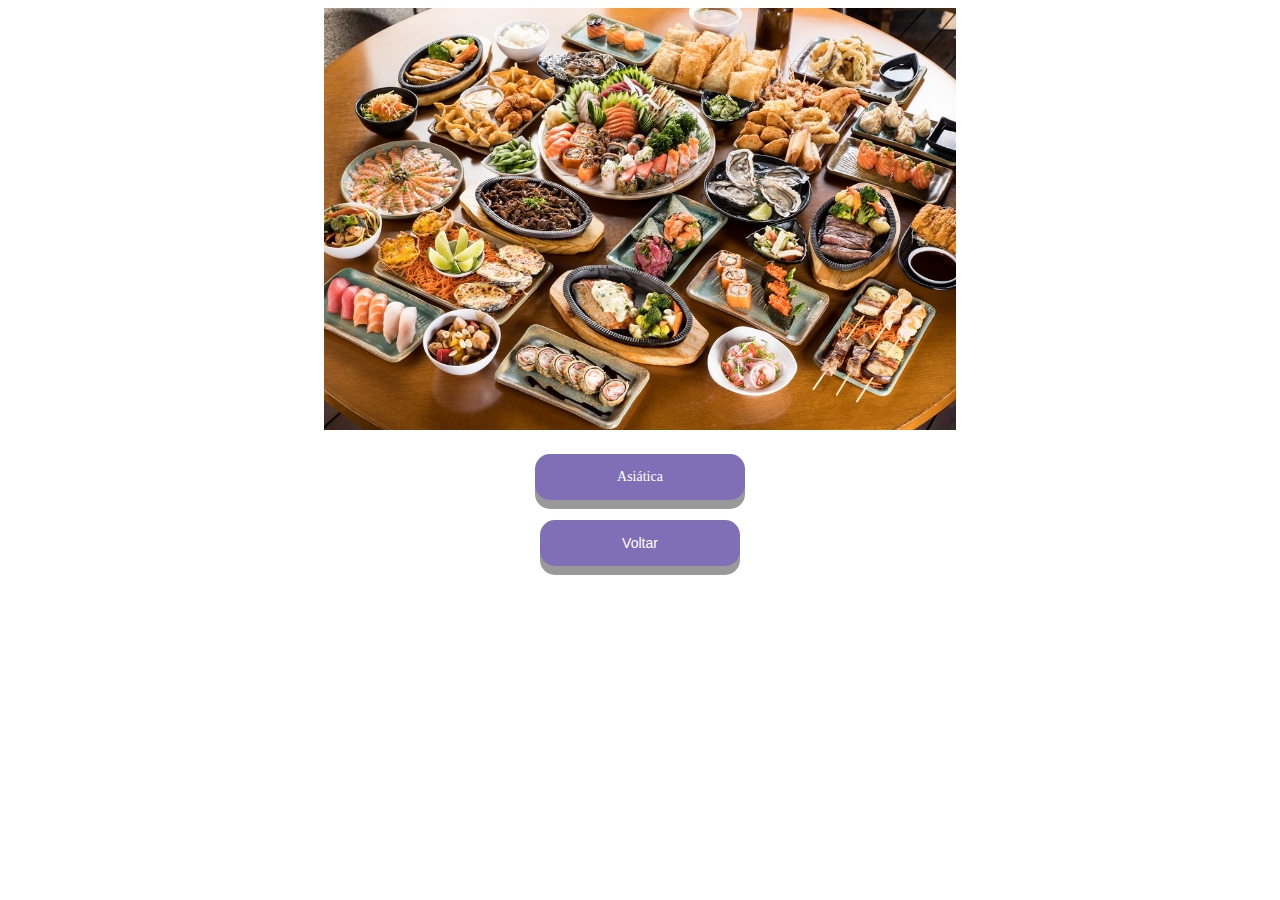
<file: index.html>
<!DOCTYPE html>
<html lang="pt-BR">
<head>
    <meta charset="UTF-8">
    <title>atividade</title>
    <link rel="stylesheet" href="css/estilo.css">
</head>
<body>
    <img src="img/culinaria-japonesa.jpg" alt="" style="width: 50%;">
     <form>
        <a href="doce.html" class="button">Asiática</button>
       
     </form>
     <a href="capa.html"><button class="button">Voltar</button></a>
</body>
<script src="js/java.js"></script>
</html>
</file>
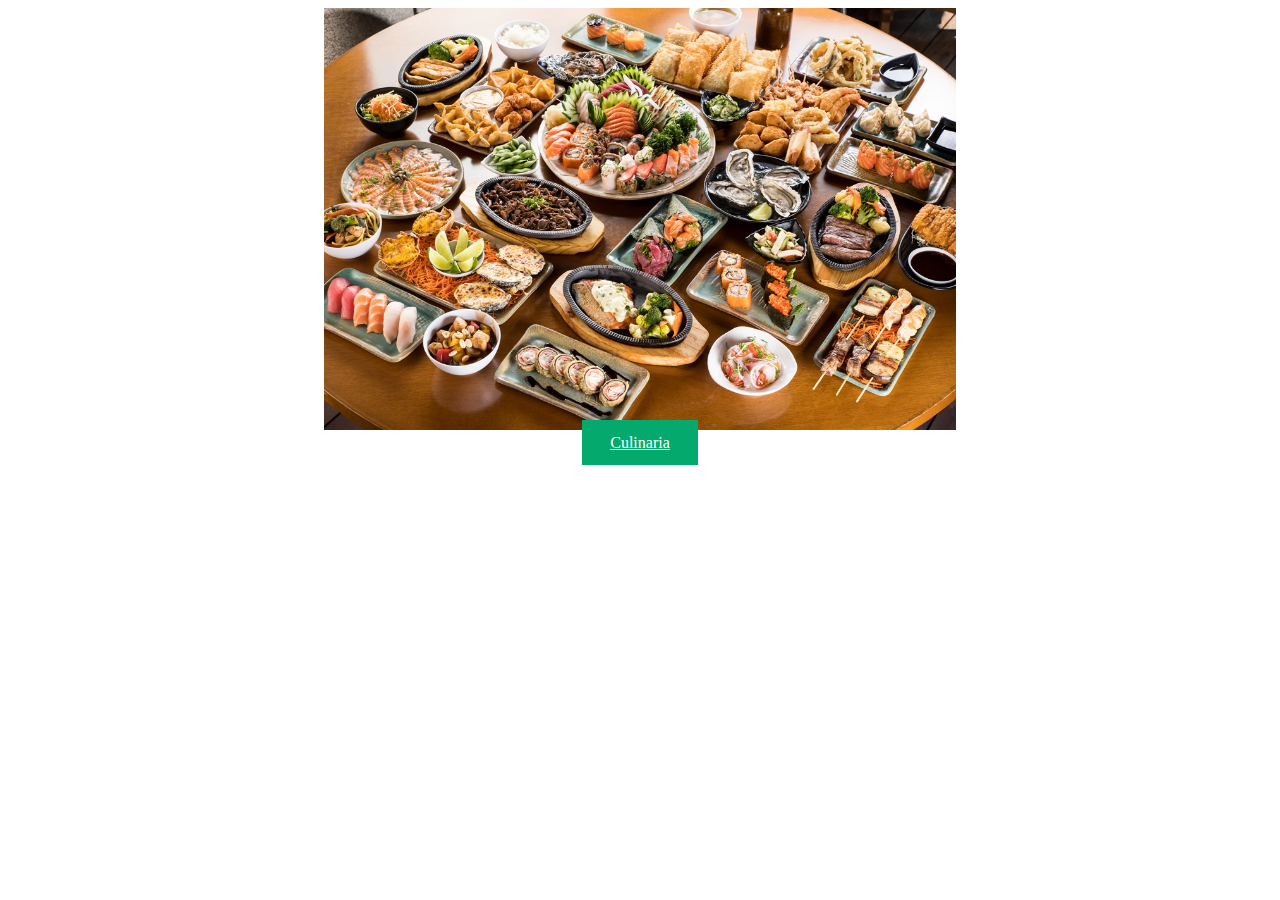
<file: atividade lala/index.html>
<!DOCTYPE html>
<html lang="pt-BR">
<head>
    <meta charset="UTF-8">
    <title>atividade</title>
    <link rel="stylesheet" href="css/estilo.css">
</head>
<body>
    <img src="img/culinaria-japonesa.jpg" alt="" style="width: 50%;">
     <form>
        <a href="doce.html" class="btn success">Culinaria</button>
       
     </form>
</body>
<script src="js/java.js"></script>
</html>
</file>
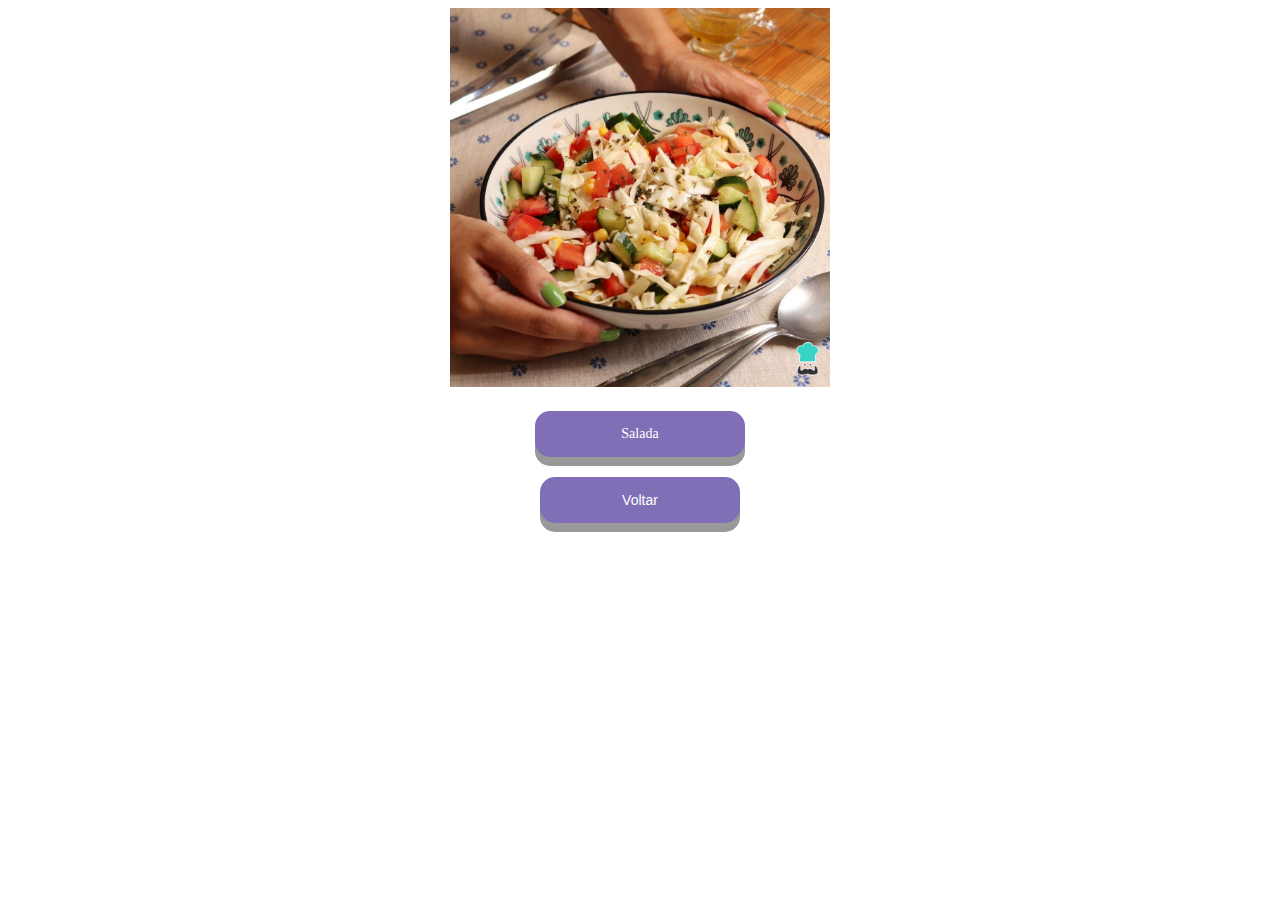
<file: comida3.html>
<!DOCTYPE html>
<html>
<head>
    <meta charset="UTF-8" />
    <title>atividade</title>
</head>
<body>
    <link rel="stylesheet" href="css/estilo.css">
</head>
<body>
    <img src="img/salada_refrescante_de_repolho_10648_orig.jpg" alt="" style="width: 30%;">
     <form>
      
        <a href="index.html" class="button">Salada</button>
     </form>
     <a href="capa.html"><button class="button">Voltar</button></a>
</body>
<script src="js/java.js"></script>
</body>
</html>
</file>
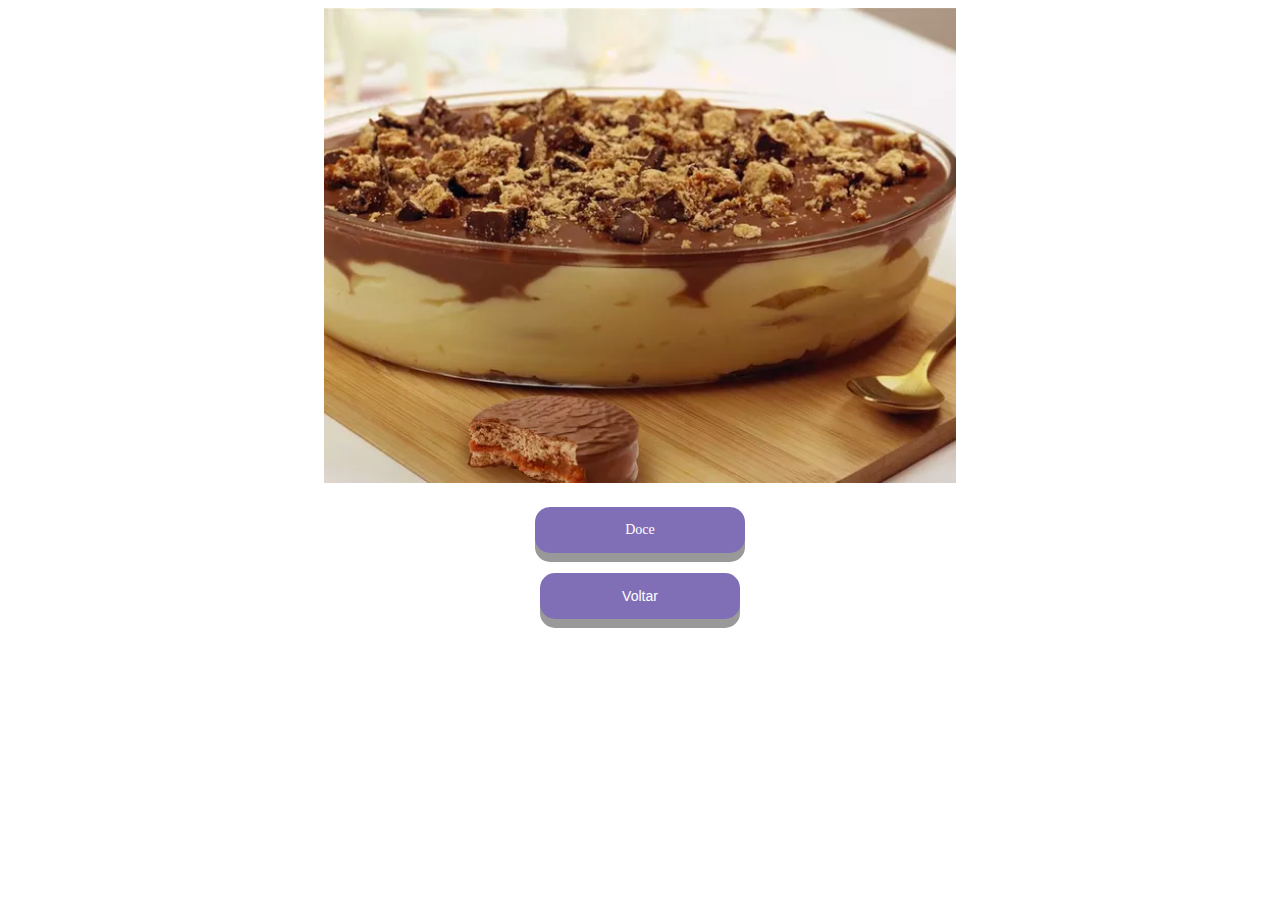
<file: doce.html>
<!DOCTYPE html>
<html lang="pt-BR">
<head>
    <meta charset="UTF-8">
    <title>atividade</title>
    <link rel="stylesheet" href="css/estilo.css">
</head>
<body>
    <img src="img/receitas_havanna_-_pave_de_alfajor.webp" alt="" style="width: 50%;">
     <form>
        
        <a href="comida3.html" class="button">Doce</button>
     </form>
     <a href="capa.html"><button class="button">Voltar</button></a>
</body>
<script src="js/java.js"></script>
</html>
</file>
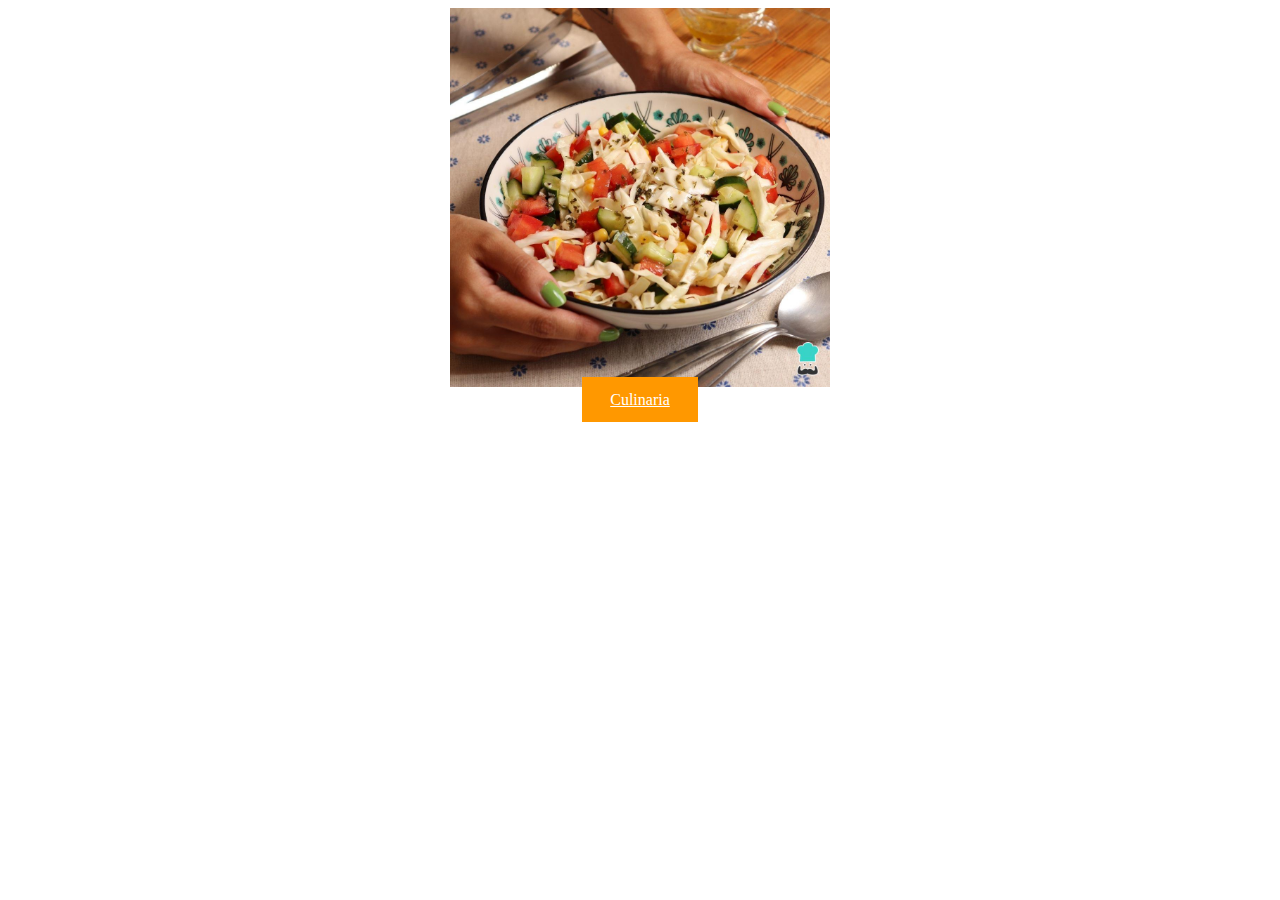
<file: atividade lala/comida3.html>
<!DOCTYPE html>
<html>
<head>
    <meta charset="UTF-8" />
    <title>atividade</title>
</head>
<body>
    <link rel="stylesheet" href="css/estilo.css">
</head>
<body>
    <img src="img/salada_refrescante_de_repolho_10648_orig.jpg" alt="" style="width: 30%;">
     <form>
      
        <a href="index.html" class="btn warning">Culinaria</button>
     </form>
     
</body>
<script src="js/java.js"></script>
</body>
</html>
</file>
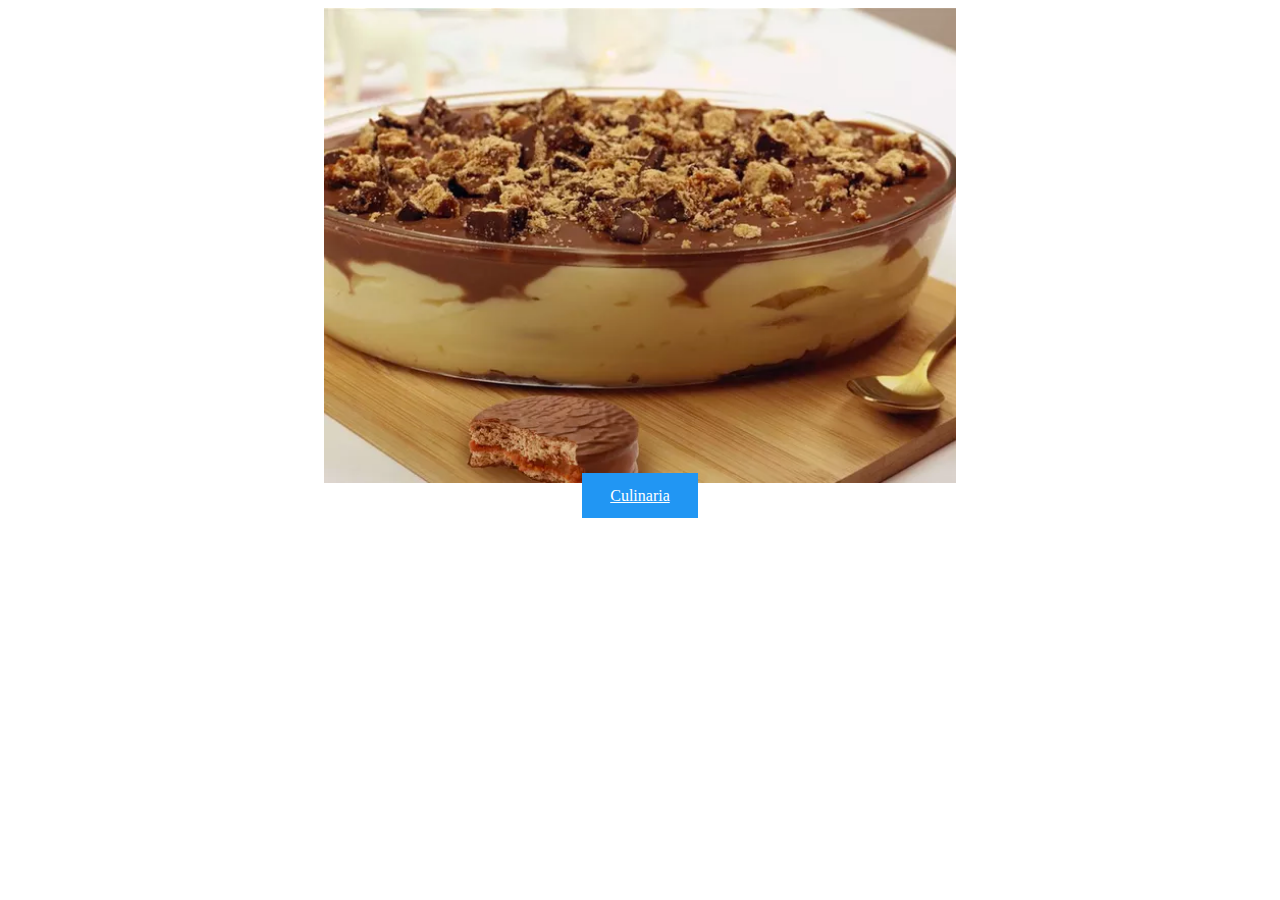
<file: atividade lala/doce.html>
<!DOCTYPE html>
<html lang="pt-BR">
<head>
    <meta charset="UTF-8">
    <title>atividade</title>
    <link rel="stylesheet" href="css/estilo.css">
</head>
<body>
    <img src="img/receitas_havanna_-_pave_de_alfajor.webp" alt="" style="width: 50%;">
     <form>
        
        <a href="comida3.html" class="btn info">Culinaria</button>
     </form>
     
</body>
<script src="js/java.js"></script>
</html>
</file>
<file: css/estilo.css>
body{

    text-align: center;
}

.fundo{
    background-color: aliceblue;
}


.btn {
    border: none;
    color: white;
    padding: 14px 28px;
    font-size: 16px;
    cursor: pointer;
  }
  
  .success {background-color: #04AA6D;} /* Green */
  .success:hover {background-color: #46a049;}
  
  .info {background-color: #2196F3;} /* Blue */
  .info:hover {background: #0b7dda;}
  
  .warning {background-color: #ff9800;} /* Orange */
  .warning:hover {background: #e68a00;}



  

.btn-group .button {
    transition-duration: 0.4s;
    background-color: #ababdc; /* Green */
    border: none;
    color: white;
    padding: 15px 32px;
    text-align: center;
    text-decoration: none;
    display: inline-block;
    font-size: 16px;
    cursor: pointer;
    float: center;
  }
  
  .btn-group .button:hover {
    background-color: #E6E6FA;
  }
  table {
    font-family: arial, sans-serif;
    border-collapse:collapse;
    width: 30%;
  }
  
  td, th {
    border: 1px solid #dddddd;
    text-align: left;
    padding: 8px;
  }
  
  tr:nth-child(even) {
    background-color: #dddddd;
  }

  .escrita {
 font-size: 50px;
 font-family:Georgia, 'Times New Roman', Times, serif;
font-style: italic;

  }
  table {
    border-collapse: collapse;
  }
 
  th,
  td {
    padding: 8px;
    border: 1px solid black;
  }
 
  th {
    cursor: pointer;
  }
 
  .blue {
    background-color: rgb(66, 66, 120);
  }
 
  .green {
    background-color: rgb(98, 133, 98);
  }

  input {
    width: 50%;
    height: 20px
;
  }
  
  .button {
    display: inline-block;
    padding: 15px 5px;
    font-size: 14px;
    cursor: pointer;
    text-align: center;
    text-decoration: none;
    outline: none;
    color: #fff;
    background-color: #806fb6;
    border: none;
    border-radius: 15px;
    box-shadow: 0 9px #999;
margin-top: 20px;
    width: 200px;
  }
  
  .button:hover {background-color: #8b62a9}
  
  .button:active {
    background-color: #a4659f;
    box-shadow: 0 5px #666;
    transform: translateY(4px);
  }


  .lista{
    margin-top: 150px;
 }
 
 

 .linha{
  width: 500px;
  height: 30px;
  margin-bottom: 0px;
  margin-top: -700px;

 }
 .escrita2 {
  font-style: oblique;
  font-family: 'Lucida Sans', 'Lucida Sans Regular', 'Lucida Grande', 'Lucida Sans Unicode', Geneva, Verdana, sans-serif;
  font-size: x-large;
 }
 .button2 {
  display: inline-block;
  padding: 10px 5px;
  font-size: 14px;
  cursor: pointer;
  text-align: center;
  text-decoration: none;
  outline: none;
  color: #fff;
  background-color: #806fb6;
  border: none;
  border-radius: 15px;
  box-shadow: 0 9px #999;
margin-top: -10px;
  width: 150px;
 }


  
  .column {
    float: left;
    width: 5%;
    padding: 10px;
    height: 80px;
  }
  
  /* Style the images inside the grid */
  .column img {
    opacity: 0.8; 
    cursor: pointer; 
  }
  
  .column img:hover {
    opacity: 1;
  }
  .column2 {
    float: left;
    width: 10%;
    padding: 10px;
    height: 40%;
    align-items: center;
    text-align: center;
  }




  .lupa{
    width: 100px;
    
  }

  .column3 {

    width: 10%;
    padding: 10px;
    height: 200px;
    align-items: center;
    text-align: center;
 
  }

  .imagens{
    display: flex;
    flex-wrap: wrap;
    justify-content: center;
  }

  .imagens img {
    margin: 10px;
    transition: all 0.6s ease;
  }

  .image-size-50{
    width: 50px;
    height: 50px;
  }
  .image-size-100{
    width: 100px;
    height: 100px;
  }
  .image-size-150{
    width: 150px;
    height: 150px;
  }
  .zoom-controls {
    text-align: center;
    margin: 20px;
  }
  .zoom-controls img {
    width: 30px;
    height: 30px;
    margin:5px;
    cursor: pointer;
  }

.image {
  width: 200px;
}
</file>
<file: atividade lala/css/estilo.css>
body{

    text-align: center;
}

.fundo{
    background-color: aliceblue;
}


.btn {
    border: none;
    color: white;
    padding: 14px 28px;
    font-size: 16px;
    cursor: pointer;
  }
  
  .success {background-color: #04AA6D;} /* Green */
  .success:hover {background-color: #46a049;}
  
  .info {background-color: #2196F3;} /* Blue */
  .info:hover {background: #0b7dda;}
  
  .warning {background-color: #ff9800;} /* Orange */
  .warning:hover {background: #e68a00;}
</file>
